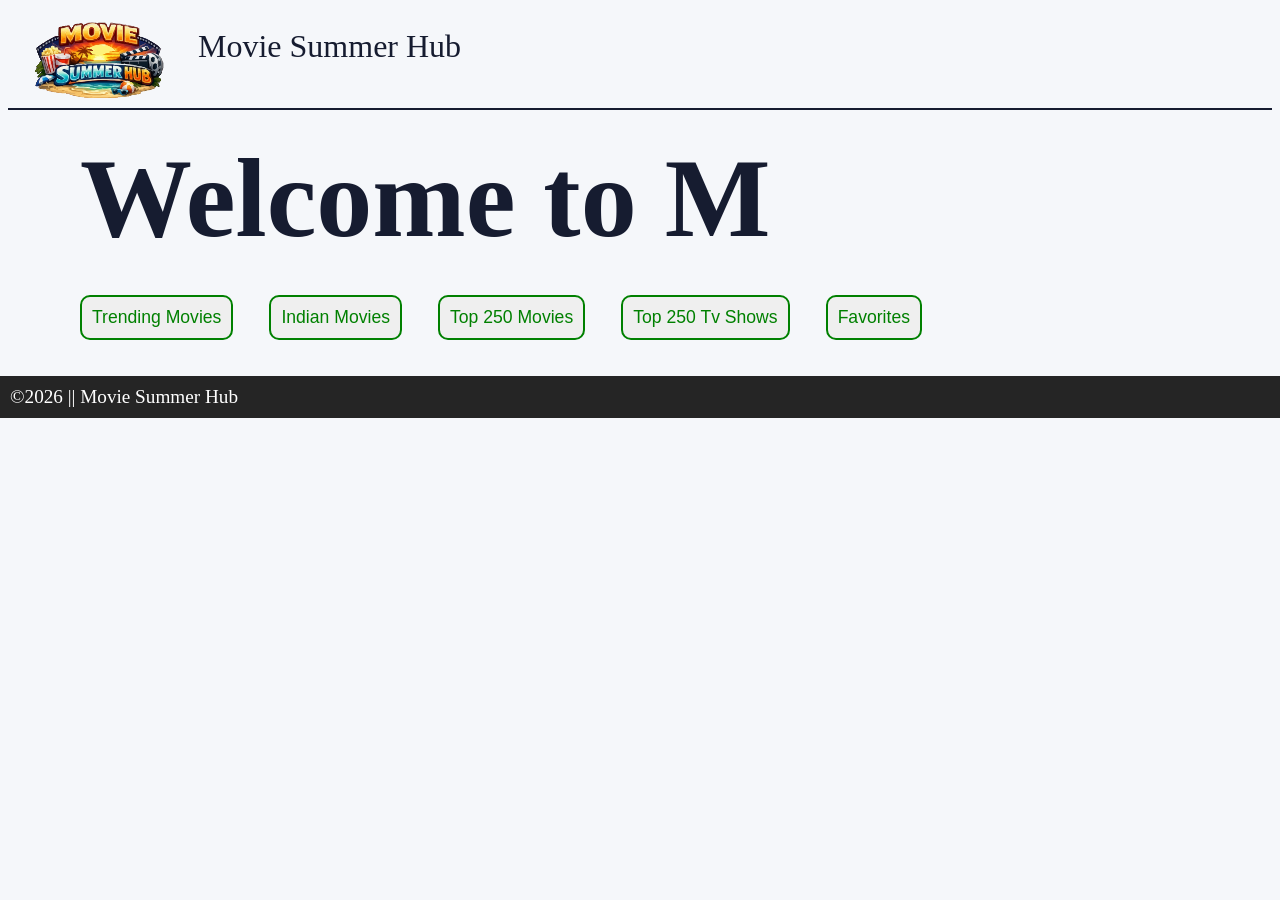
<file: index.html>
<!DOCTYPE html>
<html lang="en">
<head>
    <meta charset="UTF-8">
    <meta name="viewport" content="width=device-width, initial-scale=1.0">
    <link rel="icon" href="images/logo.ico">
    <title>Movie Summer Hub</title>
    <meta name="description" content="The is app is for allowing people to get indian movies, series movies, top Tv shows and help people to watch the movies at their offical websites.">
    <meta name="author" content="AMANI Daniel">
    <meta property="og:title" content="Movie Summer Hub">
    <meta property="og:description" content="The is app is for allowing people to get indian movies, series movies, top Tv shows and help people to watch the movies at their offical websites.">


    <link rel="stylesheet" href="styles/movie.css">
    </head>
    <script type="module" src="scripts/main.mjs"></script>
</head>
<body>
    <header id="main-header">
        <a href="index.html"><img src="images/logo.svg" alt="summer hub logo" width="500" height="333" loading="lazy"></a>
        <span>Movie Summer Hub</span>
    </header>
    <main class="main-hero">
        <h1 class="hero"></h1>
        <div>
            <button class="btn" id="trend">Trending Movies</button>
            <button class="btn" id="indian">Indian Movies</button>
            <button class="btn" id="topMovies">Top 250 Movies</button>
            <button class="btn" id="topShows"> Top 250 Tv Shows</button>
            <button class="btn" id="favorites"> Favorites</button>
        </div>

        <div id="cards"></div>

        <dialog id="movieBox"></dialog>

    </main>
    <footer id="main-footer">
        <p>&copy;<span id="year"></span> || Movie Summer Hub</p>
    </footer>
</body>
</html>
</file>
<file: styles/movie.css>
* {
    margin: 0;
    padding: 0;
    box-sizing: border-box;
}
:root{
    --primary-font: Roboto;
    --secondary-font: Arial,
        Helvetica,
        sans-serif;
}
body{
    font-family: var(--primary-font);
    background-color: #F5F7FA;
}

/*Styling the header*/

header {
    padding: 10px;
    margin: .5rem;
    display: grid;
    gap: 10px;
    grid-template-columns: 80px auto;
    border-bottom: 2px solid #161c30;

    & img {
        display: block;
        width: 100%;
        height: auto;
        border-radius: 5px;

    }

    & span {
        font-size: 1rem;
        color: #161c30;

    }

    @media screen and (min-width: 32rem) {
        grid-template-columns: 160px auto;

        & span {
            font-size: 2rem;
            padding: 10px;
        }
    }
}
/*Styling the main tag*/

.main-hero {

    width: 90%;
    margin: 0 auto;
    & h1 {
        font-size: 1rem;
        color: #161c30;
        padding: 1rem;
    }

    @media screen and (min-width: 32rem) {
        & h1 {
            font-size: 7rem;
            color: #161c30;
            padding: 1rem;
        }
    }
}
/*Styling to direct to movies*/
.btn{
    padding: 10px;
    border-radius: 10px;
    font-size: 1.1rem;
    margin: 1rem;
    border: 2px solid green;
    color: green;

    &:hover {
        cursor: pointer;
        background-color: green;
        color: white;
        transform: scale(1.1);
    }

    &:focus{
        background-color: black;
        color: white;
    }

}


/*style the cards*/

#cards{
    padding: 10px;
    display: grid;
    gap: 10px;
    
    @media screen and (min-width: 32rem) {
        grid-template-columns: repeat(auto-fit, minmax(320px, 1fr));
}
}

.movie{
    border: 1px solid grey;
    background-color: #161c30;
    border-radius: 10px;
    padding: 10px;
    text-align: center;
    position: relative;
    

    & h3{
        padding: 10px;
        color: white;
    }


    &:hover{
        animation: pulse 2s ease-in-out infinite;
        cursor: pointer;
    }
    
}

  @keyframes pulse {
      0% {
          transform: scale(1);
      }

      100% {
          transform: scale(.95);
      }
  }
/*Style the modal for each movie*/

#movieBox{
    width: 320px;
    margin: 1rem auto;
    padding: 10px;
    border-radius: 10px;

   & img{
        display: block;
        margin: 0 auto;
   }

    & h3{
        padding: 10px;
        text-align: center;
        border-bottom: 2px solid grey;
        margin-bottom: 1rem;
    }

    & p{
        padding: 10px;
    }

    & a{
        margin: 10px;
        font-size: 1.2rem;
    }
}
#closeModal{
    font-size: 2rem;
    border: none;
    background: none;
    right: 5px;
    top: 5px;
    cursor: pointer;

}

#favorite{
    display: block;
    font-size: 1.2rem;
    border-radius: 5px;
    margin: 10px;
    padding: 5px;

    cursor: pointer;

    &:hover{
        background-color: #161c30;
        color: white;
    }

}
#removefav{
    font-size: 1.5rem;
    background: none;
    border: none;
    position: absolute;
    right: 3px;
    top: 3px;   
    display: block;
    margin: 10px;
    cursor: pointer;
}

/*Style the footer*/
footer{
    padding: 10px;
    background-color: #252525;
    & p {
        font-size: 1.2rem;
        color: white;
    
        }
}
</file>
